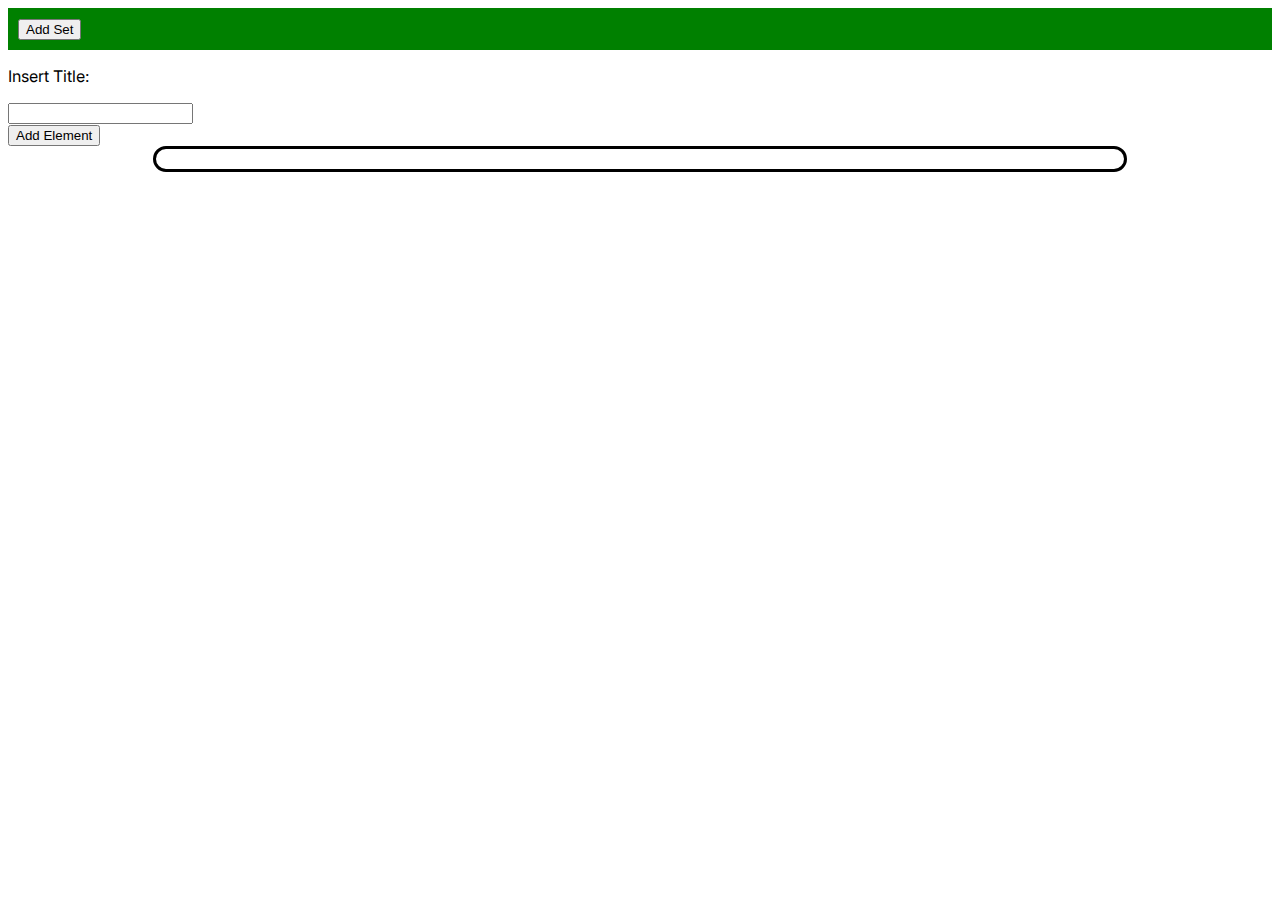
<file: Front_End/FlashcardsPage/flashcards_page.html>
<!DOCTYPE html>
<html>
  <head>
    <meta charset="utf-8">
      <meta http-equiv="X-UA-Compatible" content="IE=edge">
      <title></title>
      <meta name="description" content="">
      <meta name="viewport" content="width=device-width, initial-scale=1">
      <link rel="preconnect" href="https://fonts.googleapis.com">
      <link rel="preconnect" href="https://fonts.gstatic.com" crossorigin>
      <link href="https://fonts.googleapis.com/css2?family=Inter:wght@100..900&display=swap" rel="stylesheet">
      <link rel="stylesheet" href="../base_style.css">
      <link rel="stylesheet" href="../task_bar_style.css">
      <link rel="stylesheet" href="flashcards_style.css">
  </head>
  <body class="inter">
        <div class="sticky-div">
          <button>Add Set</button>
        </div>
        <p>Insert Title:</p>
        <input>
        <br>
        <button id="add-flashcard-button">Add Element</button>
        <div id="flashcards-list"></div>
    <script src="../task_bar_script.js" async defer></script>
    <script src="flashcards_script.js" async defer></script>
  </body>
</html>
</file>
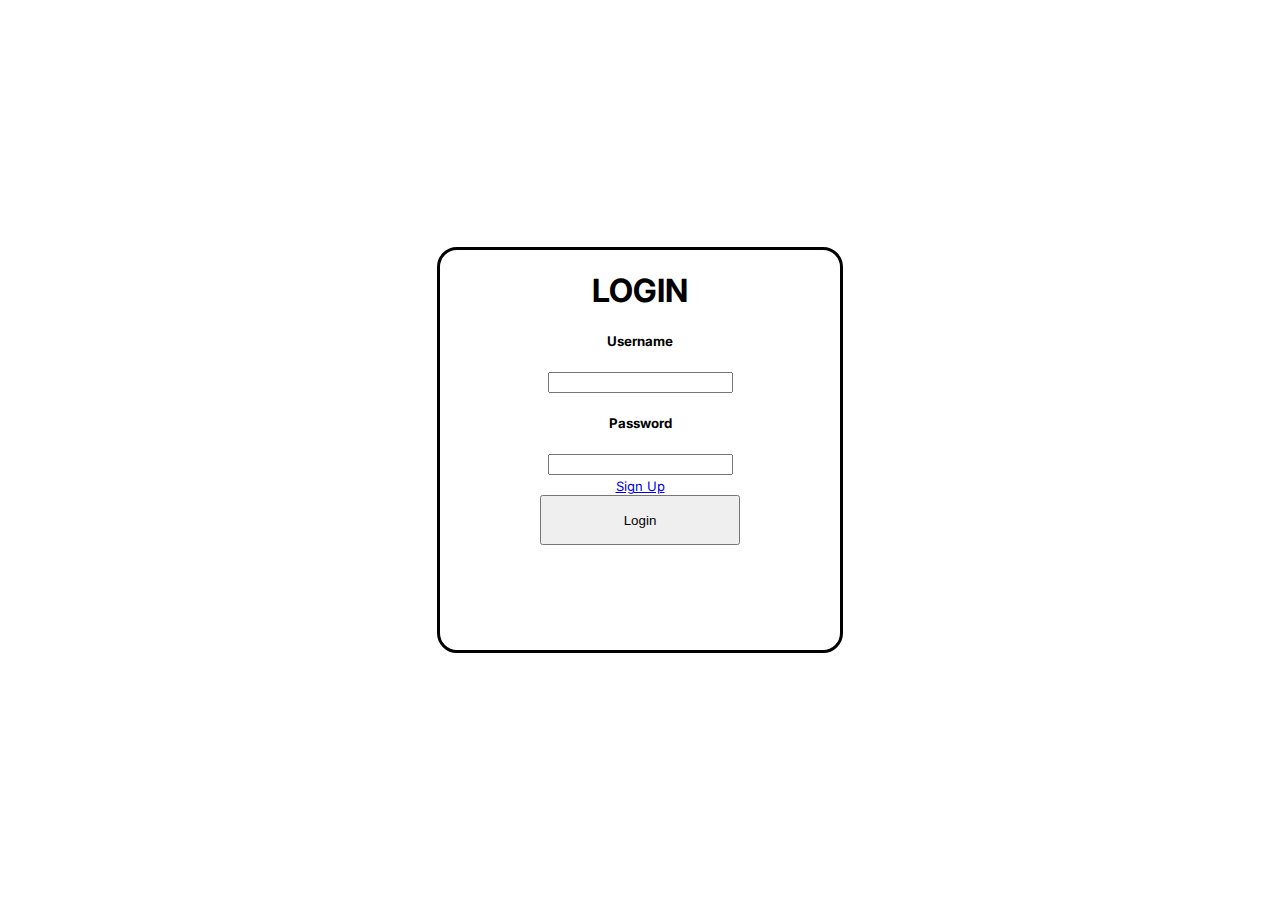
<file: Front_End/LoginSignupPages/login_page.html>
<!DOCTYPE html>
<html>
  <head>
    <meta charset="utf-8">
      <meta http-equiv="X-UA-Compatible" content="IE=edge">
      <title></title>
      <meta name="description" content="">
      <meta name="viewport" content="width=device-width, initial-scale=1">
      <link rel="preconnect" href="https://fonts.googleapis.com">
      <link rel="preconnect" href="https://fonts.gstatic.com" crossorigin>
      <link href="https://fonts.googleapis.com/css2?family=Inter:wght@100..900&display=swap" rel="stylesheet">
      <link rel="stylesheet" href="sign_up_login_style.css">
      <link rel="stylesheet" href="../base_style.css">
  </head>
  <body class="inter">

    <div id="login-div">
      <h1 class="inter">LOGIN</h1> <!--need to add this class tag here or else the font for the header is not correct-->
      <h5>Username</h3>
      <input>
      <h5>Password</h5>
      <input>
      <br>
      <a href="sign_up_page.html" class="small-text">Sign Up</a>
      <br>
      <button type="button" id="login-button">Login</button>
    </div>
        
    <script src="login_page_script.js" async defer></script>
  </body>
</html>
</file>
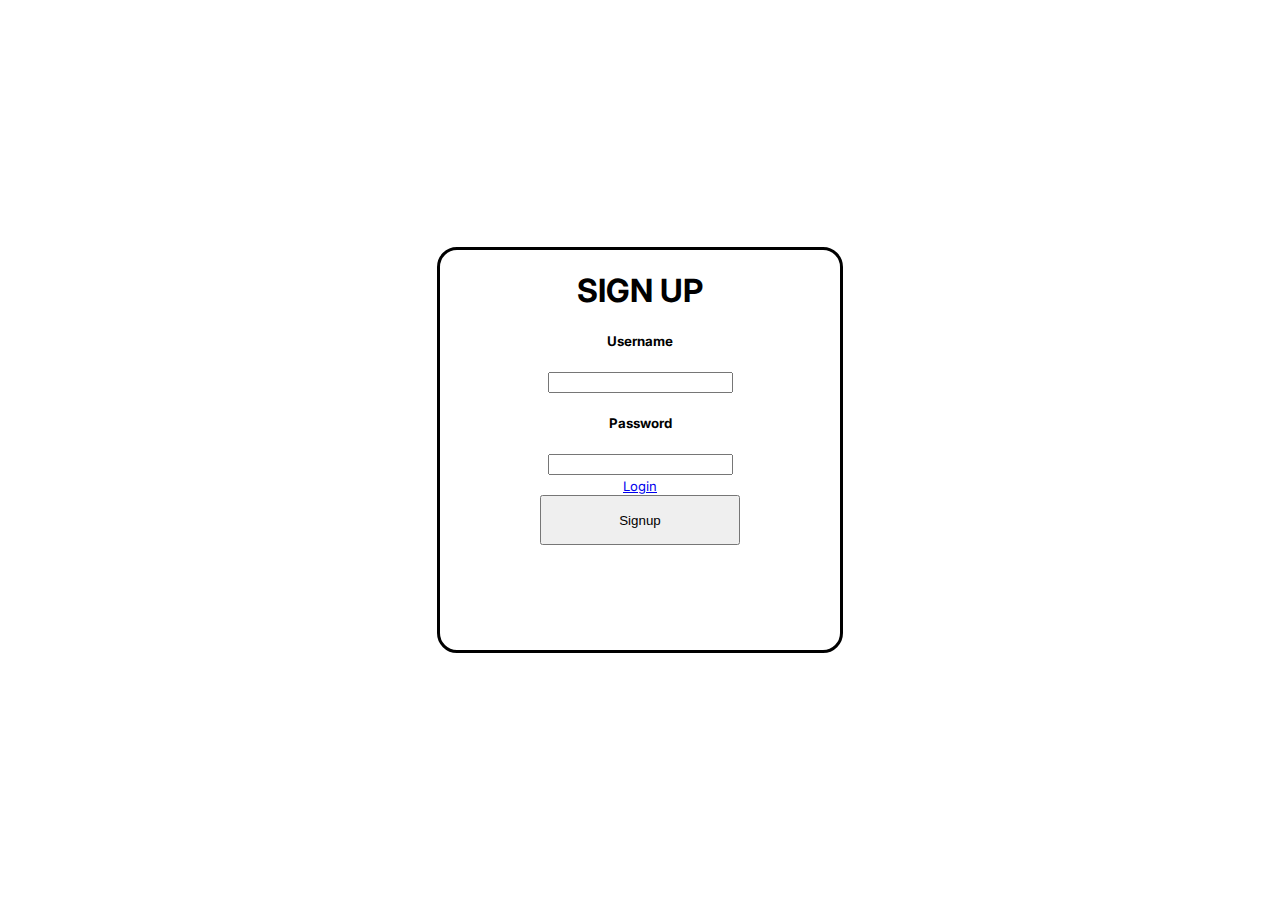
<file: Front_End/LoginSignupPages/sign_up_page.html>
<!DOCTYPE html>
<html>
  <head>
    <meta charset="utf-8">
      <meta http-equiv="X-UA-Compatible" content="IE=edge">
      <title></title>
      <meta name="description" content="">
      <meta name="viewport" content="width=device-width, initial-scale=1">
      <link rel="preconnect" href="https://fonts.googleapis.com">
      <link rel="preconnect" href="https://fonts.gstatic.com" crossorigin>
      <link href="https://fonts.googleapis.com/css2?family=Inter:wght@100..900&display=swap" rel="stylesheet">
      <link rel="stylesheet" href="sign_up_login_style.css">
      <link rel="stylesheet" href="../base_style.css">
  </head>
  <body class="inter">

    <div id="login-div">
      <h1 class="inter">SIGN UP</h1> <!--need to add this class tag here or else the font for the header is not correct-->
      <h5>Username</h3>
      <input>
      <h5>Password</h5>
      <input>
      <br>
      <a href="login_page.html" class="small-text">Login</a>
      <br>
      <button type="button" id="signup-button">Signup</button>
    </div>
        
    <script src="" async defer></script>
  </body>
</html>
</file>
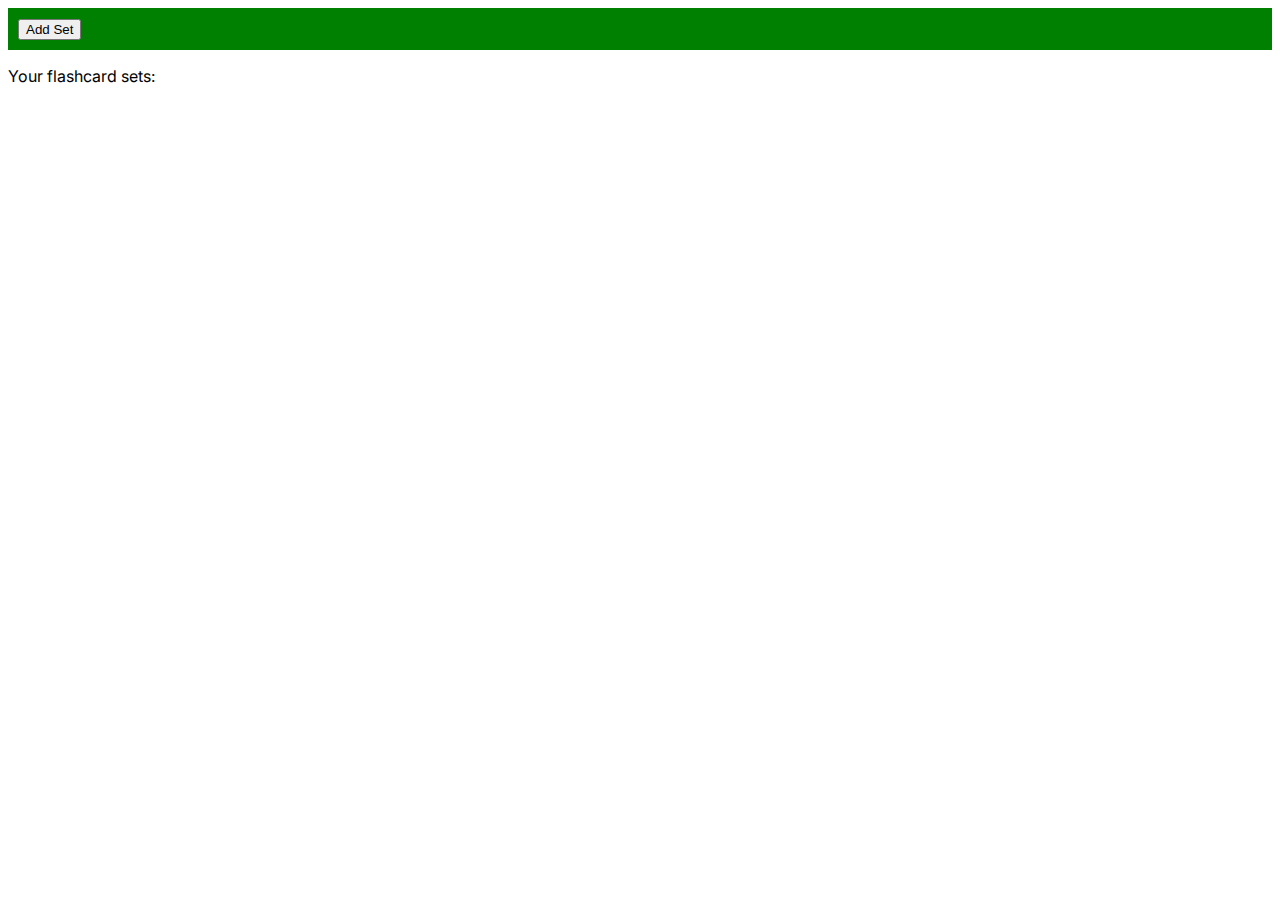
<file: Front_End/MainPage/main_page.html>
<!DOCTYPE html>
<html>
  <head>
    <meta charset="utf-8">
      <meta http-equiv="X-UA-Compatible" content="IE=edge">
      <title></title>
      <meta name="description" content="">
      <meta name="viewport" content="width=device-width, initial-scale=1">
      <link rel="preconnect" href="https://fonts.googleapis.com">
      <link rel="preconnect" href="https://fonts.gstatic.com" crossorigin>
      <link href="https://fonts.googleapis.com/css2?family=Inter:wght@100..900&display=swap" rel="stylesheet">
      <link rel="stylesheet" href="../base_style.css">
      <link rel="stylesheet" href="../task_bar_style.css">
  </head>
  <body class="inter">
        <div class="sticky-div">
          <button id="add-set-button">Add Set</button>
        </div>
        <p>Your flashcard sets:</p>
    <script src="../task_bar_script.js" async defer></script>
  </body>
</html>
</file>
<file: Front_End/base_style.css>
.inter {
  font-family: "Inter", sans-serif;
  font-optical-sizing: auto;
}

.small-text{
  font-size: small;
}
</file>
<file: Front_End/task_bar_style.css>
.sticky-div{
    background-color:green;
    position: sticky;
    top: 0px;
    padding: 10px 10px;
  }
</file>
<file: Front_End/FlashcardsPage/flashcards_style.css>
#flashcards-list{
    padding:10px;
    border-width: 3px;
    border-radius: 20px;
    border-color:black;
    border-style: solid;
    width: 75%;
    margin:auto;
}
</file>
<file: Front_End/LoginSignupPages/sign_up_login_style.css>
#login-div{
  margin: 0;
  position: absolute;
  top: 50%;
  left: 50%;
  -ms-transform: translate(-50%, -50%);
  transform: translate(-50%, -50%);
  height: 400px;
  width: 400px;
  text-align: center;

  border-width: 3px;
  border-radius: 20px;
  border-color:black;
  border-style: solid;
}

#login-button{
  height: 50px;
  width: 200px;
}
#signup-button{
  height: 50px;
  width: 200px;
}
</file>
